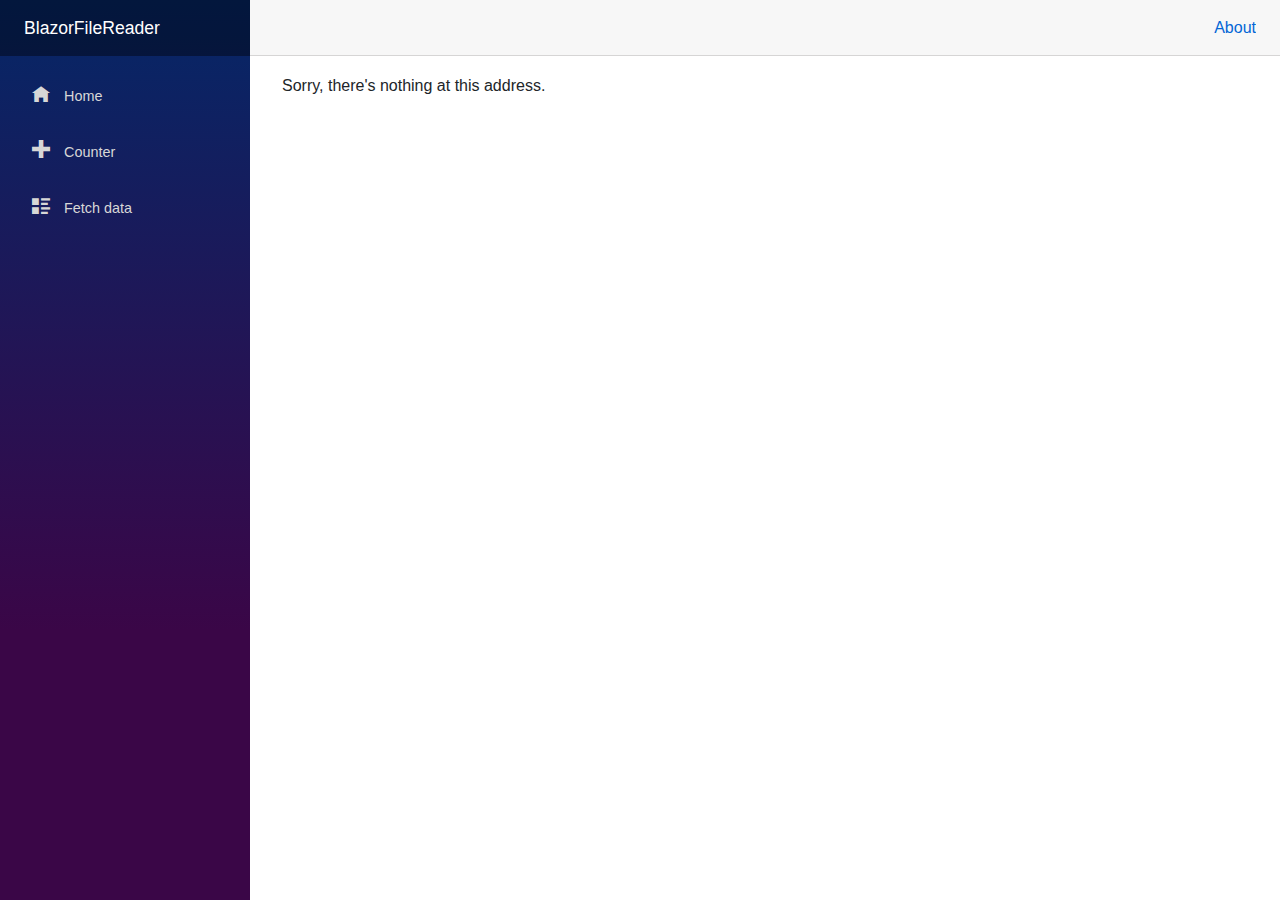
<file: wwwroot/index.html>
<!DOCTYPE html>
<html>

<head>
    <meta charset="utf-8" />
    <meta name="viewport" content="width=device-width, initial-scale=1.0, maximum-scale=1.0, user-scalable=no" />
    <title>BlazorFileReader</title>
    <base href="/" />
    <link href="css/bootstrap/bootstrap.min.css" rel="stylesheet" />
    <link href="css/app.css" rel="stylesheet" />
    <link href="BlazorFileReader.styles.css" rel="stylesheet" />
</head>

<body>
    <div id="app">Loading...</div>

    <div id="blazor-error-ui">
        An unhandled error has occurred.
        <a href="" class="reload">Reload</a>
        <a class="dismiss">🗙</a>
    </div>
    <script src="_framework/blazor.webassembly.js"></script>
</body>

</html>
</file>
<file: wwwroot/css/app.css>
﻿@import url('open-iconic/font/css/open-iconic-bootstrap.min.css');

html, body {
    font-family: 'Helvetica Neue', Helvetica, Arial, sans-serif;
}

a, .btn-link {
    color: #0366d6;
}

.btn-primary {
    color: #fff;
    background-color: #1b6ec2;
    border-color: #1861ac;
}

.content {
    padding-top: 1.1rem;
}

.valid.modified:not([type=checkbox]) {
    outline: 1px solid #26b050;
}

.invalid {
    outline: 1px solid red;
}

.validation-message {
    color: red;
}

#blazor-error-ui {
    background: lightyellow;
    bottom: 0;
    box-shadow: 0 -1px 2px rgba(0, 0, 0, 0.2);
    display: none;
    left: 0;
    padding: 0.6rem 1.25rem 0.7rem 1.25rem;
    position: fixed;
    width: 100%;
    z-index: 1000;
}

    #blazor-error-ui .dismiss {
        cursor: pointer;
        position: absolute;
        right: 0.75rem;
        top: 0.5rem;
    }
</file>
